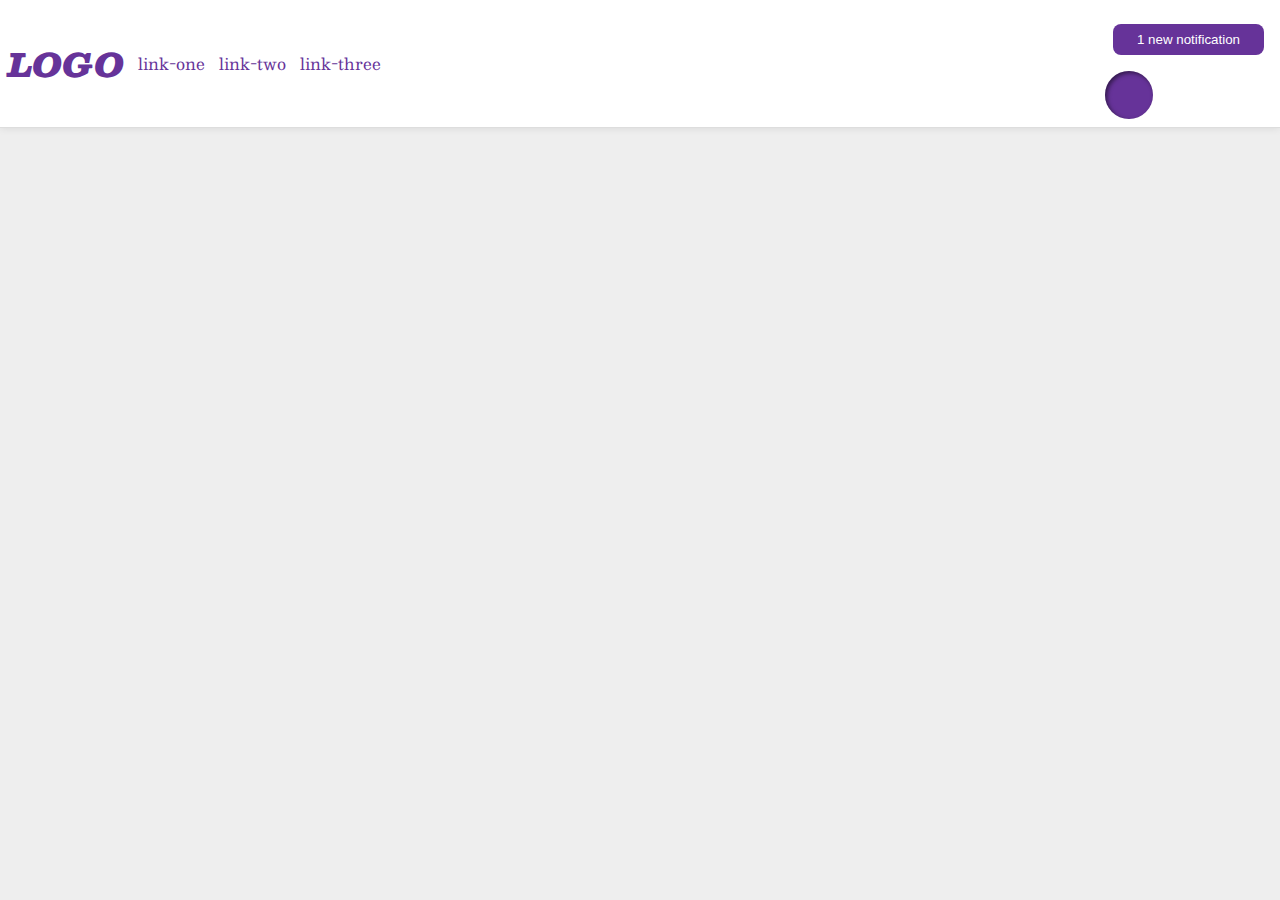
<file: flex/03-flex-header-2/index.html>
<!DOCTYPE html>
<html lang="en">
  <head>
    <meta charset="UTF-8">
    <meta http-equiv="X-UA-Compatible" content="IE=edge">
    <meta name="viewport" content="width=device-width, initial-scale=1.0">
    <title>Flex Header 2</title>
    <link rel="stylesheet" href="style.css">
  </head>
  <body>
    <div class="header">
      <div class="left-items">
      <div class="logo">
        LOGO
      </div>
      <ul class="links">
        <li><a href="google.com">link-one</a></li>
        <li><a href="google.com">link-two</a></li>
        <li><a href="google.com">link-three</a></li>
      </ul>
      </div>
      <div class="personal">
      <button class="notifications">
        1 new notification
      </button>
      <div class="profile-image"></div>
      </div>
    </div>
  </body>
</html>
</file>
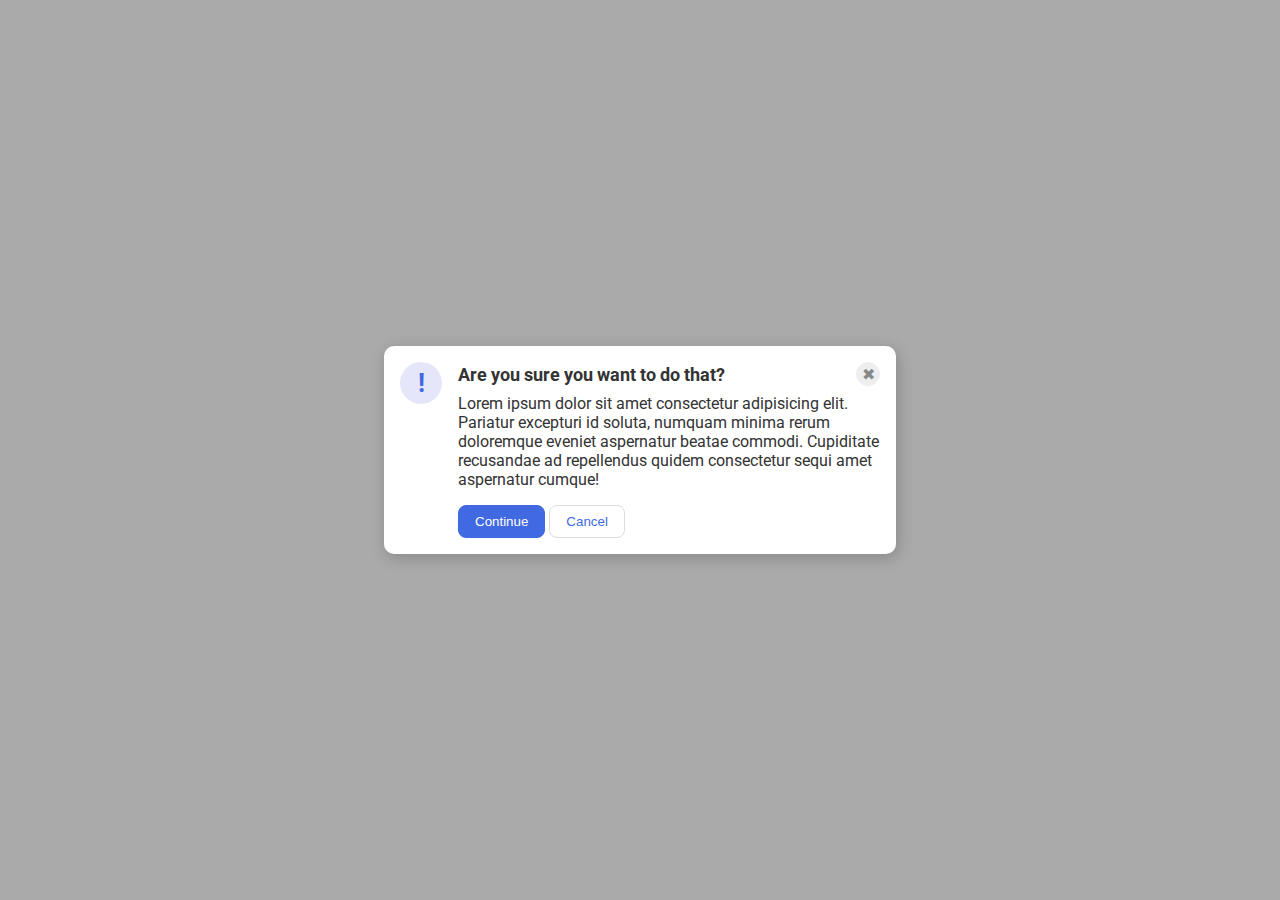
<file: flex/05-flex-modal/index.html>
<!DOCTYPE html>
<html lang="en">
  <head>
    <meta charset="UTF-8">
    <meta http-equiv="X-UA-Compatible" content="IE=edge">
    <meta name="viewport" content="width=device-width, initial-scale=1.0">
    <link rel="stylesheet" href="style.css">
    <title>Modal</title>
  </head>
  <body>
    <div class="modal">
      <div class="icon">!</div>
      <div class="container">
      
      <div class="header">Are you sure you want to do that?
        <button class="close-button">✖</button>
      </div>
      
      <div class="text">Lorem ipsum dolor sit amet consectetur adipisicing elit. Pariatur excepturi id soluta, numquam minima rerum doloremque eveniet aspernatur beatae commodi. Cupiditate recusandae ad repellendus quidem consectetur sequi amet aspernatur cumque!</div>
      
      <button class="continue">Continue</button>
      <button class="cancel">Cancel</button>
      </div>
      
    </div>
  </body>
</html>
</file>
<file: flex/03-flex-header-2/style.css>
/* this is some magical font-importing.  
you'll learn about it later. */
@import url('https://fonts.googleapis.com/css2?family=Besley:ital,wght@0,400;1,900&display=swap');

body {
  margin: 0;
  background: #eee;
  font-family: Besley, serif;
  display: flex;
  flex-direction: column;
}

.header {
  background: white;
  border-bottom: 1px solid #ddd;
  box-shadow: 0 0 8px rgba(0,0,0,.1);
  display: flex;
  align-items: center;
  padding: 8px;
}

.profile-image {
  background: rebeccapurple;
  box-shadow: inset 2px 2px 4px rgba(0,0,0,.5);
  border-radius: 50%;
  width: 48px;
  height: 48px;
  margin: 0;
  padding: 0;
}

.logo {
  color: rebeccapurple;
  font-size: 32px;
  font-weight: 900;
  font-style: italic;
  display: flex;
  margin: 0;
  padding:0;
}

button {
  border: none;
  border-radius: 8px;
  background: rebeccapurple;
  color: white;
  padding: 8px 24px;
  margin: 16px 8px;
}

a {
  /* this removes the line under our links */
  text-decoration: none;
  color: rebeccapurple;
 
}

ul {
  list-style-type: none; 
  display: flex;
  justify-content: space-between;
  gap: 14px;
  flex-direction: row;
  padding-left: 14px;
}

.left-items {
  display: flex;
  margin-right: auto;
  align-items: center;
}

.notiflications
{
  display: flex;
}
</file>
<file: flex/05-flex-modal/style.css>
@import url('https://fonts.googleapis.com/css2?family=Roboto:wght@400;700&display=swap');

html, body {
  height: 100%;
}

body {
  font-family: Roboto, sans-serif;
  margin: 0;
  background: #aaa;
  color: #333;
  /* I'll give you this one for free lol */
  display: flex;
  align-items: center;
  justify-content: center;
}

.modal {
  background: white;
  width: 480px;
  border-radius: 10px;
  box-shadow: 2px 4px 16px rgba(0,0,0,.2);
  display: flex;
  gap: 16px;
  padding: 16px;
 
}

.icon {
  color: royalblue;
  font-size: 26px;
  font-weight: 700;
  background: lavender;
  width: 42px;
  height: 42px;
  border-radius: 50%;
  display: flex;
  align-items: center;
  justify-content: center;
  flex-shrink: 0;
}

.close-button {
  background: #eee;
  border-radius: 50%;
  color: #888;
  font-weight: 400;
  font-size: 16px;
  height: 24px;
  width: 24px;
  display: flex;
  align-items: center;
  justify-content: center;
  border: 1px solid #eee;
  padding: 0;
}

button {
  cursor: pointer;
  padding: 8px 16px;
  border-radius: 8px;
}

button.continue {
  background: royalblue;
  border: 1px solid royalblue;
  color: white;
}

button.cancel {
  background: white;
  border: 1px solid #ddd;
  color: royalblue;
}
.header {
  display: flex;
  justify-content: space-between;
  align-items: center;
  margin-bottom: 8px;
  font-size: 18px;
  font-weight: 700;
}
.text {
  margin-bottom: 16px;
}
</file>
